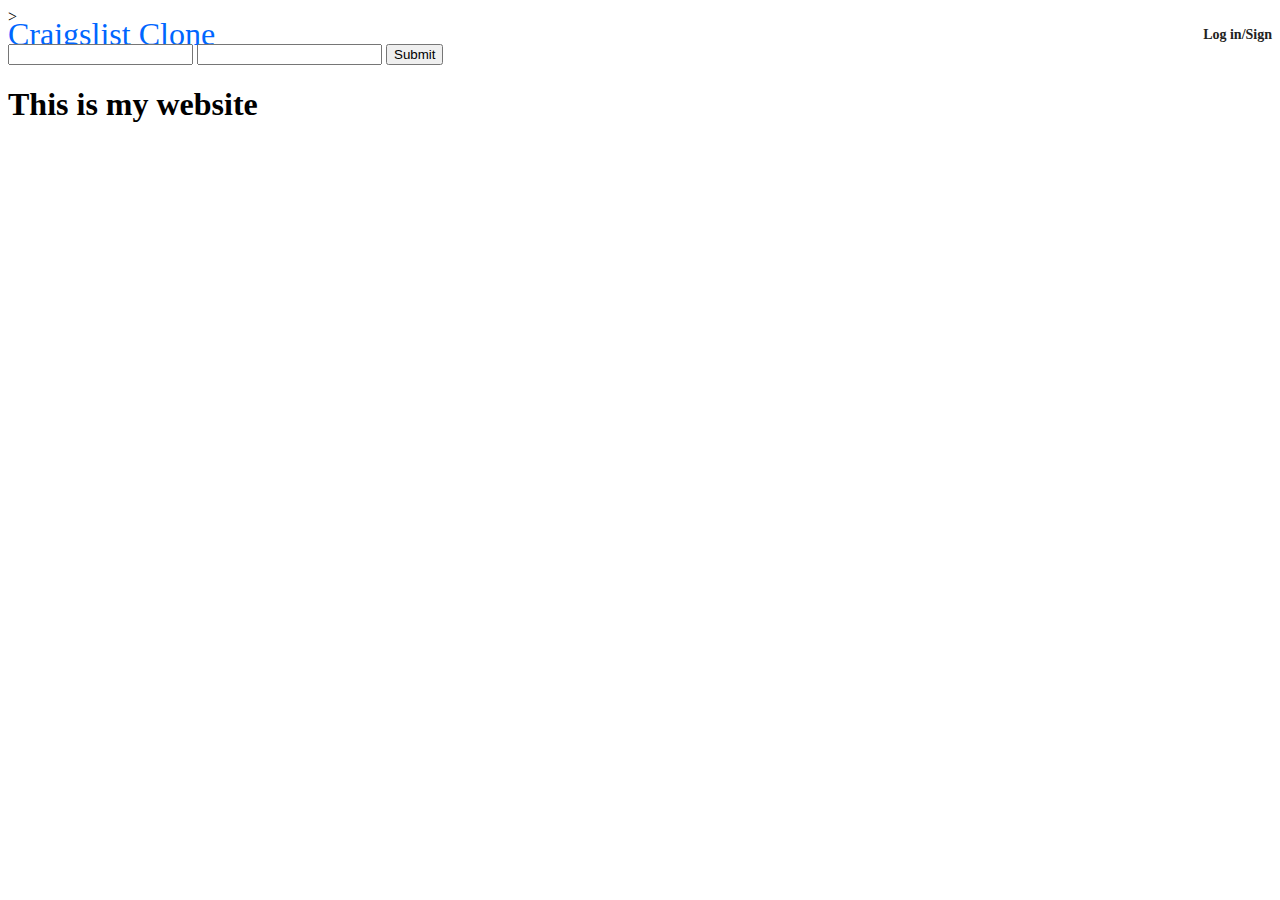
<file: ccSite/index.html>
<!DOCTYPE html>>
<html lang="en-US">
    <head>
        <meta charset="utf-8"/>
        <meta http-equiv="X-UA-Compatible" content="IE=Edge">
        <meta name="viewport" content="width=device-width,initial-scale=1">
 <!--
        <meta name="twitter:card" content="preview">   
        #which is used to control how content is displayed when shared on Twitter
        <meta name="description" content="craigslist provides local Chinese Cigarette">
        #particularly important for search engine optimization (SEO) and for how your page is described in search engine results
        <meta name="geo.position" content="49.250500;-123.112000">
        <meta name="geo.placename" content="Vancouver, British Columbia">
        <meta name="geo.region" content="CA-BC">
        #specify the geographical coordinate: Local SEO, Location-Specific Content
        <meta name="ICBM" content="49.250500, -123.112000">
        #"ICBM" stands for "Intercontinental Ballistic Missile

        <meta property="og:site_name" content="craigslist_clone">
        <meta property="og:title" content="Page Title">
        <meta property="og:description" content="Description of the content">
        <meta property="og:url" content="https://www.example.com/page-url">
        <meta property="og:image" content="URL_to_image"> un
        <meta property="og:type" content="website"> un
        #Open Graph (OG) protocol, which is used to integrate web pages into the social graph when shared on other platforms
-->
        <title>
            craigslist_clone: vancouver, BC Chinese Cigarette
        </title>

        <link rel="canonical" href="https://vancouver.craigslist_clone.com">
        <!--for search engine optimization (SEO). to specify the canonical URL of a webpage.-->
        <script>
            window.cl.specialCurtainMessages = {
                unsupportedBrowser: [
                    "We've detected you are using a browser that is missing critical features.",
                    "Please visit craigslist from a modern browser."
                ],
                unrecoverableError: [
                    "There was an error loading the page."
                ]
            }
        </script>
        <style>
            .titlebar {
                display: flex;
                justify-content: space-between;
            }
            .login {
                color: #222;
                font-family: Roboto;
                font-size: 14px;
                font-style: normal;
                font-weight: 600;
                line-height: 18px; /* 128.571% */
            }
            .title {
                color: #06F;
                font-family: Rowdies;
                font-size: 32px;
                font-style: normal;
                font-weight: 400;
                line-height: 16px; /* 50% */
            }
        </style>

    </head>

    <body>
        <div class="titlebar">
            <span class="title">Craigslist Clone</span>
            <span class="login">Log in/Sign</span>
        </div>
        <div class="mydiv" id="icecream">
            <form>
                <input name="username"/>
                <input name="password"/>
                <button type="submit">Submit</button>
            </form>
            <h1>This is my website</h1>
            
        
          </div>
        
          <script>
            
          </script>

    </body>
</html>
</file>
